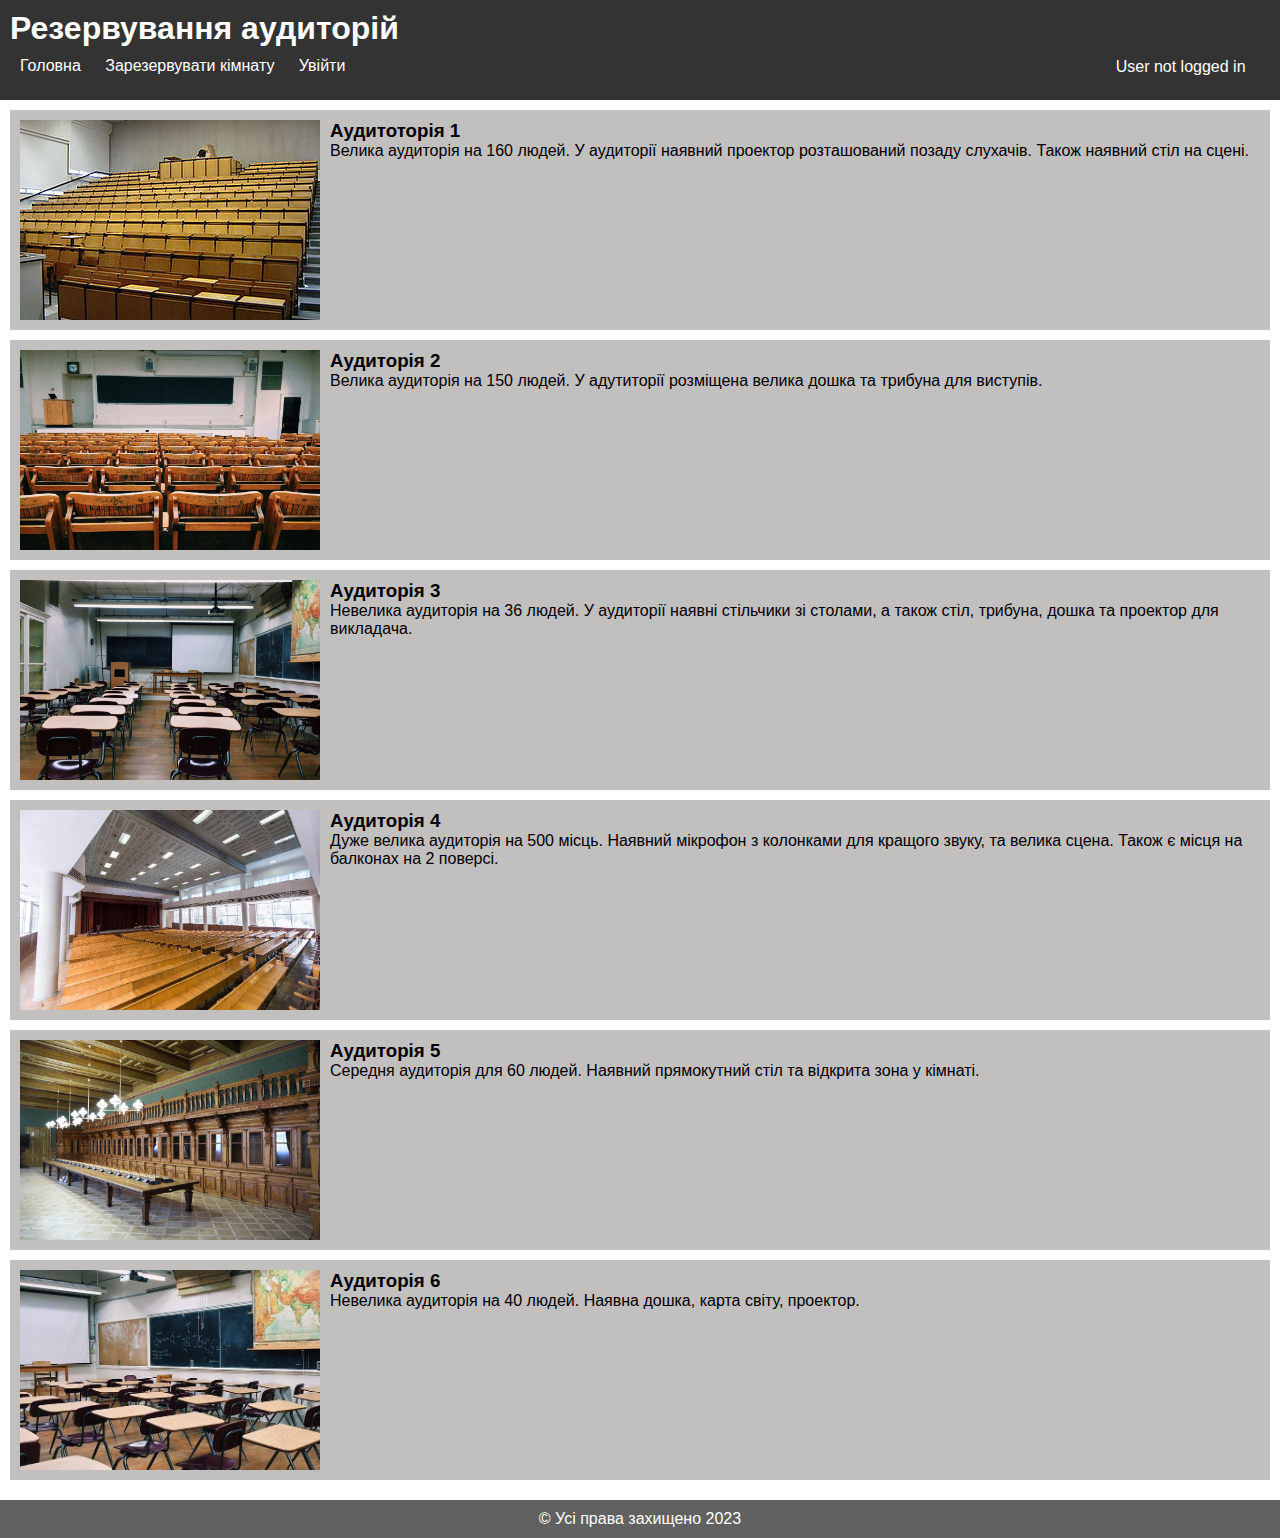
<file: index.html>
<!DOCTYPE html>
<html>
<head>
	<script src="index1.js" defer></script>
	<title>Резервування аудиторій</title>
	<link rel="icon" type="image/x-icon" href="/images/favicon.ico">
	<meta charset="UTF-8">
	<meta name="viewport" content="width=device-width, initial-scale=1.0">
	<link rel="stylesheet" href="css/style.css">
	<style>
		.container {
			display: flex;
			flex-wrap: wrap;
			justify-content: center
		}
		
		.list {
			list-style-type: none;
			padding: 0;
		}
		
		.list li {
			flex: 0 0 50%;
			padding: 10px;
			display: flex;
			background-color: #c2bfbf; /* Додайте бажаний колір фону */
            margin-bottom: 10px; /* Додайте бажаний відступ між елементами */
        
		}
		
		.list li img {
			width: 300px;
			height: 200px;
			object-fit: cover;
		}
		
		.list li .caption {
			margin-left: 10px;
			flex: 1;
		}
		
		.list li h3,
		.list li p {
			margin: 0;
		}
	</style>
</head>
<body>
	<header>
		<h1>Резервування аудиторій</h1>
		<nav>
			<ul>
				<li><a href="index.html">Головна</a></li>
				<li><a href="reserv.html">Зарезервувати кімнату</a></li>
				<li><a href="login.html">Увійти</a></li>
			</ul>
			<ul class="nickname">
				<li><p id = "nm1"> User not logged in </p></li>
				<li><a id = "nm2">  </a></li>
				<script>
					if (localStorage.username != null) {
					document.getElementById("nm1").innerHTML = localStorage.username;
					document.getElementById("nm2").innerHTML = "Logout";
					}
					
					</script>
				
			</ul>	
		</nav>
	</header>
	<main>
		<div class="container">
			<ul class="list">
				<li>
					<img src="images/image1.jpg" width="300" height="200">
					<div class="caption">
						<h3>Аудитоторія 1</h3>
						<p>Велика аудиторія на 160 людей. У аудиторії наявний проектор розташований позаду слухачів. Також наявний стіл на сцені.</p>
					</div>
				</li>
				<li>
					<img src="images/image2.jpg" width="300" height="200">
					<div class="caption">
						<h3>Аудиторія 2</h3>
						<p>Велика аудиторія на 150 людей. У адутиторії розміщена велика дошка та трибуна для виступів. </p>
					</div>
				</li>
				<li>
					<img src="images/image3.jpg" width="300" height="200">
					<div class="caption">
						<h3>Аудиторія 3</h3>
						<p>Невелика аудиторія на 36 людей. У аудиторії наявні стільчики зі столами, а також стіл, трибуна, дошка та проектор для викладача.</p>
					</div>
				</li>
				<li>
					<img src="images/image4.jpg" width="300" height="200">
					<div class="caption">
						<h3>Аудиторія 4</h3>
						<p>Дуже велика аудиторія на 500 місць. Наявний мікрофон з колонками для кращого звуку, та велика сцена. Також є місця на балконах на 2 поверсі.</p>
					</div>
				</li>
				<li>
					<img src="images/image5.jpg" width="300" height="200">
					<div class="caption">
						<h3>Аудиторія 5</h3>
						<p>Середня аудиторія для 60 людей. Наявний прямокутний стіл та відкрита зона у кімнаті. </p>
					</div>
				</li>
				<li>
					<img src="images/image6.jpg" width="300" height="200">
					<div class="caption">
						<h3>Аудиторія 6 </h3>
						<p>Невелика аудиторія на 40 людей. Наявна дошка, карта світу, проектор.</p>
						</div>
				</li>
			</ul>
		</div>
	</main>
				<footer>
					<p>© Усі права захищено 2023 </p>
				</footer>
					
			</body>
				</html>
</file>
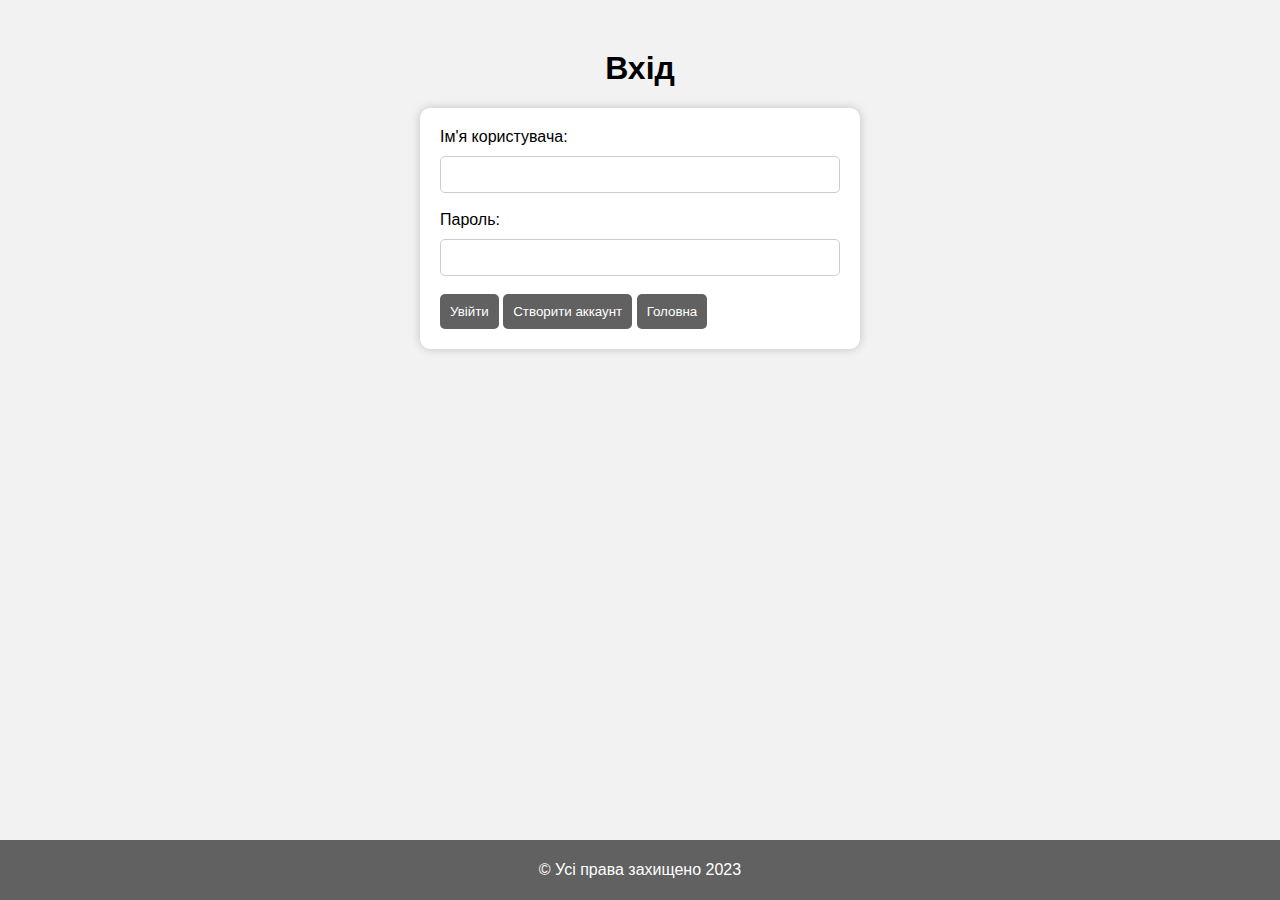
<file: login.html>
<!DOCTYPE html>
<html>
  <head>
    <title>Вхід користувача</title>
    <link rel="icon" type="image/x-icon" href="/images/favicon.ico">
    <meta charset="UTF-8">
    <link rel="stylesheet" href="css/reg.css">
  </head>
  <script src="log.js" defer></script>
  <body>
    <h1>Вхід</h1>
    <form method="#">
   <label for="email">Ім'я користувача:</label>
      <input type="text" name="username" id="username" required><br><br>

      <label for="password">Пароль:</label>
      <input type="password" name="password" id="password" required><br><br>

      <input id = "loginis" type="submit" value="Увійти">
      <input type="submit" value="Створити аккаунт" onclick="window.location.href='register.html'">
      <input type="submit" value="Головна" onclick="window.location.href='index.html'">
    </form>
    <footer>
      <p>&copy; Усі права захищено 2023 </p>
    </footer>
  </body>
</html>
</file>
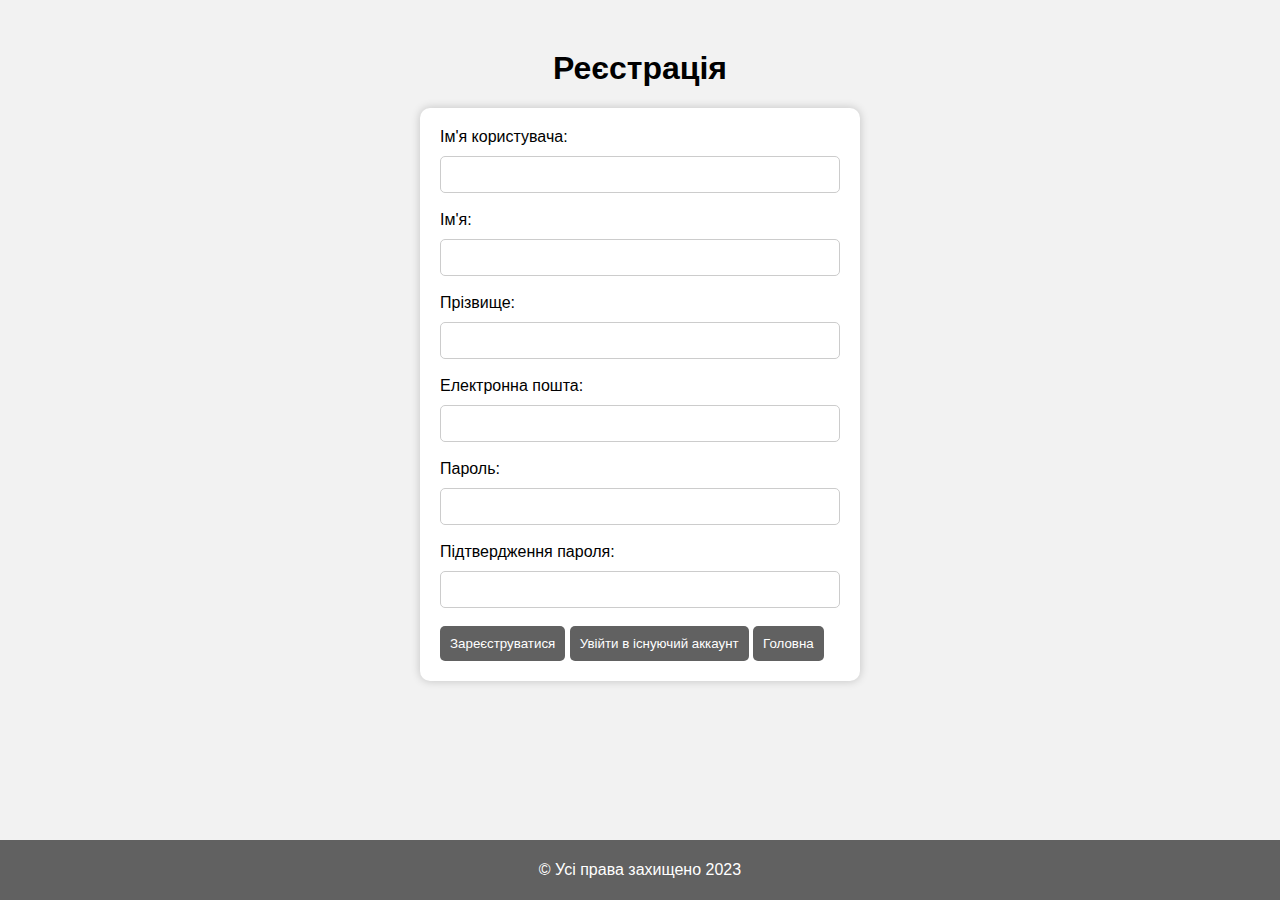
<file: register.html>
<!DOCTYPE html>

<html>
  <head>
    <title>Реєстрація</title>
    <link rel="icon" type="image/x-icon" href="./images/favicon.ico">
    <meta charset="UTF-8">
    <link rel="stylesheet" href="css/reg.css">
    <script src="reg.js" defer></script>
  </head>
  <body>
    <h1>Реєстрація</h1>
    <form method="#">
      <label for="username">Ім'я користувача:</label>
      <input type="text" name="username" id="username" required><br><br>

      <label for="name">Ім'я:</label>
      <input type="text" name="name" id="name" required><br><br>

      <label for="surname">Прізвище:</label>
      <input type="text" name="surname" id="surname" required><br><br>

      <label for="email">Електронна пошта:</label>
      <input type="email" name="email" id="email" required><br><br>

      <label for="password">Пароль:</label>
      <input type="password" name="password" id="password" required><br><br>

      <label for="confirm_password">Підтвердження пароля:</label>
      <input type="password" name="confirm_password" id="confirm_password" required><br><br>

      <input id="regis" type="submit" value="Зареєструватися">
      <input type="submit" value="Увійти в існуючий аккаунт" onclick="window.location.href='login.html'">
      <input type="submit" value="Головна" onclick="window.location.href='index.html'">
    </form>
    <footer>
      <p>&copy; Усі права захищено 2023 </p>
    </footer>
  </body>
  
</html>
</file>
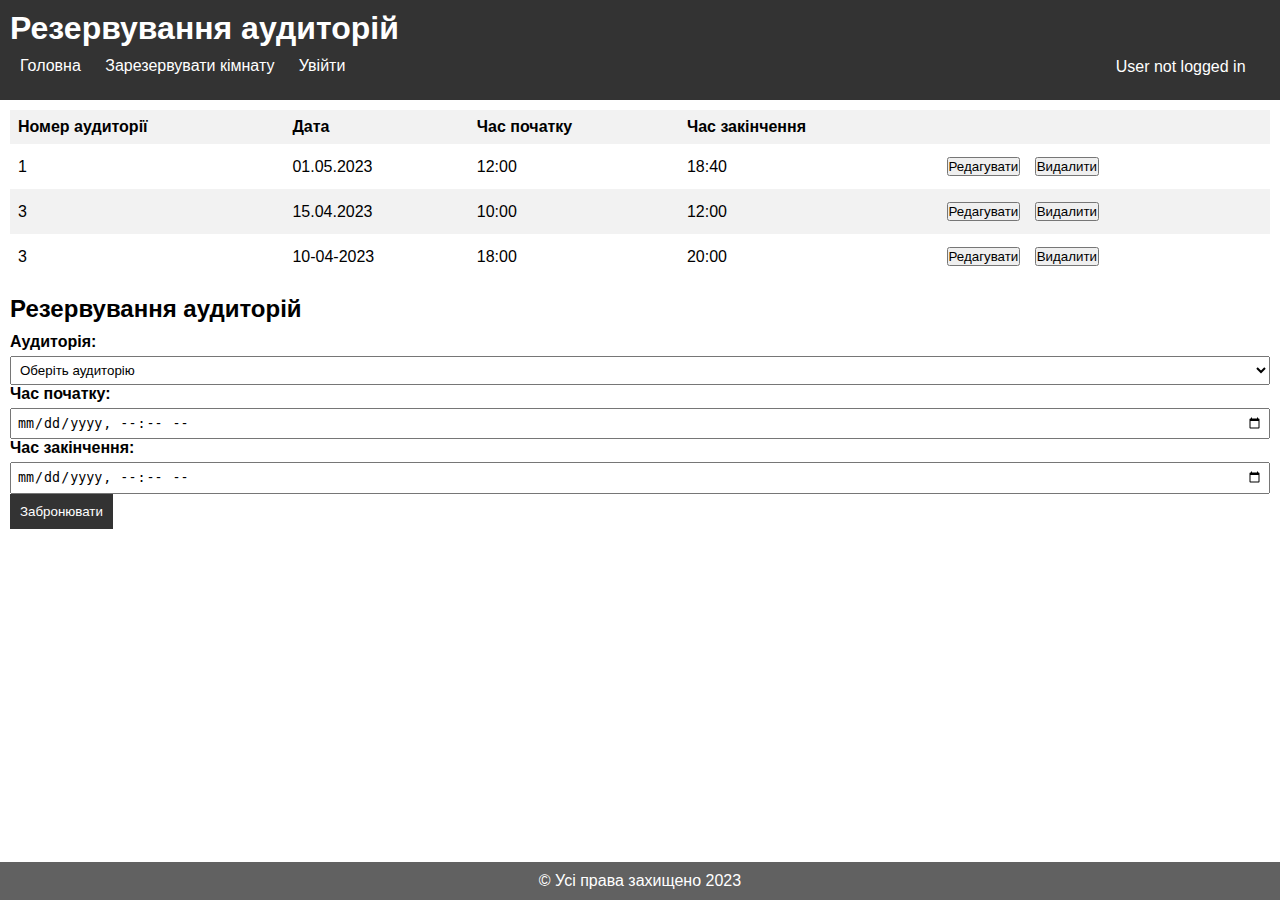
<file: reserv.html>
<!DOCTYPE html>

<head>
	<title>Резервування аудиторій</title>
	<link rel="icon" type="image/x-icon" href="/images/favicon.ico">
	<meta charset="UTF-8">
	<meta name="viewport" content="width=device-width, initial-scale=1.0">
	<link rel="stylesheet" href="css/reserv.css">
	<script src="reserv.js" defer></script>
	<script src="index1.js" defer></script>
</head>

<body>
	<header>
		<h1>Резервування аудиторій</h1>
		<nav>
			<ul>
				<li><a href="index.html">Головна</a></li>
				<li><a href="reserv.html">Зарезервувати кімнату</a></li>
				<li><a href="login.html">Увійти</a></li>
			</ul>
			<ul class="nickname">
				<li><p id = "nm1"> User not logged in </p></li>
				<li><a id = "nm2">  </a></li>
				<script>
					if (localStorage.username != null) {
					document.getElementById("nm1").innerHTML = localStorage.username;
					document.getElementById("nm2").innerHTML = "Logout";
					}
					
					</script>
				
			</ul>	
		</nav>
	</header>
	<main>

		<table id="table">
			<thead>
				<tr>
					<th>Номер аудиторії</th>
					<th>Дата</th>
					<th>Час початку</th>
					<th>Час закінчення</th>

					<th></th>
				</tr>
			</thead>
			<tbody>
				<tr>
					<td>1</td>
					<td>01.05.2023</td>
					<td>12:00</td>
					<td>18:40</td>

					<td>
						<button class="huy">Редагувати</button>
						<button class="huy">Видалити</button>
					</td>
				</tr>
				<tr>
					<td>3</td>
					<td>15.04.2023</td>
					<td>10:00</td>
					<td>12:00</td>

					<td>
						<button class="huy">Редагувати</button>
						<button class="huy">Видалити</button>
					</td>
				</tr>

				<tr>
					<td>3</td>
					<td>10-04-2023</td>
					<td>18:00</td>
					<td>20:00</td>

					<td>
						<button class='huy'>Редагувати</button>
						<button class='huy'>Видалити</button>
					</td>
				</tr>
			</tbody>
		</table>
		<section>
			<h2>Резервування аудиторій</h2>
			<form>
				<label for="room">Аудиторія:</label>
				<select id="room" name="room" required>
					<option value="">Оберіть аудиторію</option>
					<option value="1">Аудиторія 1</option>
					<option value="2">Аудиторія 2</option>
					<option value="3">Аудиторія 3</option>
					<option value="4">Аудиторія 4</option>
					<option value="5">Аудиторія 5</option>
					<option value="6">Аудиторія 6</option>
				</select>
				<label for="start_time">Час початку:</label>
				<input type="datetime-local" id="start_time" name="start_time" required>
				<label for="end_time">Час закінчення:</label>
				<input type="datetime-local" id="end_time" name="end_time" required>
				
				<button id ="resis" onclick="reservat()" type="submit">Забронювати</button>
			</form>
		</section>
	</main>
	<footer>
		
		<p>&copy; Усі права захищено 2023 </p>
	</footer>
</body>

</html>
</file>
<file: css/style.css>
/* Загальні стилі */
* {
	box-sizing: border-box;
	margin: 0;
	padding: 0;
}

nav{
	display: flex;
	justify-content: space-between;
	}

body {
	font-family: Arial, sans-serif;
}

header {
	background-color: #333;
	color: #fff;
	padding: 10px;
}

header h1 {
	margin: 0;
}

nav ul {
	list-style: none;
	margin: 0;
	padding: 0;
}


nav li {
	display: inline-block;
}

nav a {
	color: #fff;
	display: block;
	padding: 10px;
	text-decoration: none;
}

nav a:hover {
	background-color: #555;
}

main {
	padding: 10px;
}

section {
	margin-bottom: 20px;
}

h2 {
	margin-bottom: 10px;
}

a {
	cursor: pointer;
}

ul {
	list-style: none;
	margin: 0;
	padding: 0;
}

li {
	margin-bottom: 5px;
}

label {
	display: block;
	font-weight: bold;
	margin-bottom: 5px;
}

input,
select {
	display: block;
	padding: 5px;
	width: 100%;
}

button[type="submit"] {
	background-color: #333;
	border: none;
	color: #fff;
	cursor: pointer;
	padding: 10px;
}

button[type="submit"]:hover {
	background-color: #555;
}


footer {
	padding: 10px;
	background-color: #616161;
	color: #ffffff;
	text-align: center;
	bottom: 0;
	width: 100%;
  }

/* Адаптивні стилі */



/* Стилі для пристроїв з шириною екрану менше 768px */
@media (max-width: 767px) {
	header {
		display: flex;
		flex-direction: column;
		align-items: center;
	  }
	
	  nav {
		margin-top: 20px;
		display: block;
	  }
	
	  nav ul {
		display: flex;
		flex-direction: column;
		text-align: center;
	  }
	
	  nav li {
		margin: 10px 0;
	  }

	nav a {
		display: block;
		padding: 5px;
	}

	

	nav a:hover {
		background-color: #555;
	}

	main {
		padding: 5px;
	}

	section {
		margin-bottom: 10px;
	}

	h2 {
		font-size: 20px;
		margin-bottom: 5px;
	}

	button[type="submit"] {
		padding: 5px;
	}

	footer {
		padding: 5px;
	}
}

@media (min-width: 1024)
{
	nav{
	display: flex;
	justify-content: space-between;
	}
}

/* Стилі для пристроїв з шириною екрану від 768px до 1023px */
@media (min-width: 768px) and (max-width: 1023px) {
	header {
		padding: 10px;
	}

	header h1 {
		font-size: 28px;
		margin-bottom: 10px;
	}

	nav {
		display: block;
		display: flex;
		justify-content: space-between;
	}

	nav ul {
		display: block;
	}

	nav li {
		display: inline-block;
		margin: 0;
	}

	footer {
		padding: 10px;
	}
}
</file>
<file: css/reg.css>
body {
	font-family: Arial, sans-serif;
	background-color: #f2f2f2;
  }
  
  h1 {
	text-align: center;
	margin-top: 50px;
  }
  
  form {
	margin: 0 auto;
	width: 400px;
	background-color: #ffffff;
	border-radius: 10px;
	padding: 20px;
	box-shadow: 0px 0px 10px rgba(0, 0, 0, 0.2);
  }
  
  label {
	display: block;
	margin-bottom: 10px;
  }
  
  input[type="text"], input[type="email"], input[type="password"] {
	width: 100%;
	padding: 10px;
	border-radius: 5px;
	border: 1px solid #ccc;
	box-sizing: border-box;
  }
  
  input[type="submit"] {
	background-color: #616161;
	color: #ffffff;
	padding: 10px;
	border: none;
	border-radius: 5px;
	cursor: pointer;
  }
  
  input[type="submit"]:hover {
	background-color: #616161;
  }
  
  footer {
	padding: 5px;
	text-align: center;
	color: #ffffff;
	background-color: #616161;
	position: fixed;
	bottom: 0;
	left: 0;
	right: 0;
  }
</file>
<file: css/reserv.css>
/* Загальні стилі */
* {
	box-sizing: border-box;
	margin: 0;
	padding: 0;
}

a {
	cursor: pointer;
}

body {
	font-family: Arial, sans-serif;
}

header {
	background-color: #333;
	color: #fff;
	padding: 10px;
}

header h1 {
	margin: 0;
}

nav{
	display: flex;
	justify-content: space-between;
	}


nav ul {
	list-style: none;
	margin: 0;
	padding: 0;
}

nav li {
	display: inline-block;
}

nav a {
	color: #fff;
	display: block;
	padding: 10px;
	text-decoration: none;
}

nav a:hover {
	background-color: #555;
}

main {
	padding: 10px;
}

section {
	margin-bottom: 20px;
}

h2 {
	margin-bottom: 10px;
}

ul {
	list-style: none;
	margin: 0;
	padding: 0;
}

li {
	margin-bottom: 5px;
}

label {
	display: block;
	font-weight: bold;
	margin-bottom: 5px;
}

input,
select {
	display: block;
	padding: 5px;
	width: 100%;
}

button[type="submit"] {
	background-color: #333;
	border: none;
	color: #fff;
	cursor: pointer;
	padding: 10px;
}

button[type="submit"]:hover {
	background-color: #555;
}

.huy {
	margin: 5px;
}

body {
	display: flex;
	flex-direction: column;
	min-height: 100vh; /* Мінімальна висота вікна браузера */
}


form {
  flex-grow: 1; /* Форма розтягується, щоб зайняти весь вільний простір */
}

footer {
    background-color: #616161;
	color: #ffffff;
    padding: 10px;
    text-align: center;
    position: fixed;
    bottom: 0;
    width: 100%;
}
/* Адаптивні стилі */

@media (min-width: 1024)
{
	nav{
	display: flex;
	justify-content: space-between;
	}
}

/* Стилі для пристроїв з шириною екрану менше 768px */
@media (max-width: 767px) {
	header {
		display: flex;
		flex-direction: column;
		align-items: center;
	  }
	
	  nav {
		margin-top: 20px;
		display: block;
	  }
	
	  nav ul {
		display: flex;
		flex-direction: column;
		text-align: center;
	  }
	
	  nav li {
		margin: 10px 0;
	  }

	nav a {
		display: block;
		padding: 5px;
	}

	nav a:hover {
		background-color: #555;
	}

	main {
		padding: 5px;
	}

	section {
		margin-bottom: 10px;
	}

	h2 {
		font-size: 20px;
		margin-bottom: 5px;
	}

	button[type="submit"] {
		padding: 5px;
	}

	.huy {
		margin: 5px;
	}

	footer {
		padding: 5px;
	}
}

table {
	width: 100%;
	border-collapse: collapse;
	margin-bottom: 1rem;
  }
  
  th,
  td {
	padding: 0.5rem;
	text-align: left;
  }
  
  th {
	font-weight: bold;
	background-color: #f2f2f2;
  }
  
  tr:nth-child(even) {
	background-color: #f2f2f2;
  }
  
  @media (max-width: 768px) {
	table {
	  overflow-x: auto;
	}
  }
  

/* Стилі для пристроїв з шириною екрану від 768px до 1023px */
@media (min-width: 768px) and (max-width: 1023px) {
	header {
		padding: 10px;
	}

	header h1 {
		font-size: 28px;
		margin-bottom: 10px;
	}

	nav {
		display: block;
		display: flex;
		justify-content: space-between;
	}

	nav ul {
		display: block;
	}

	nav li {
		display: inline-block;
		margin: 0;
	}

	footer {
		padding: 10px;
	}
}
</file>
